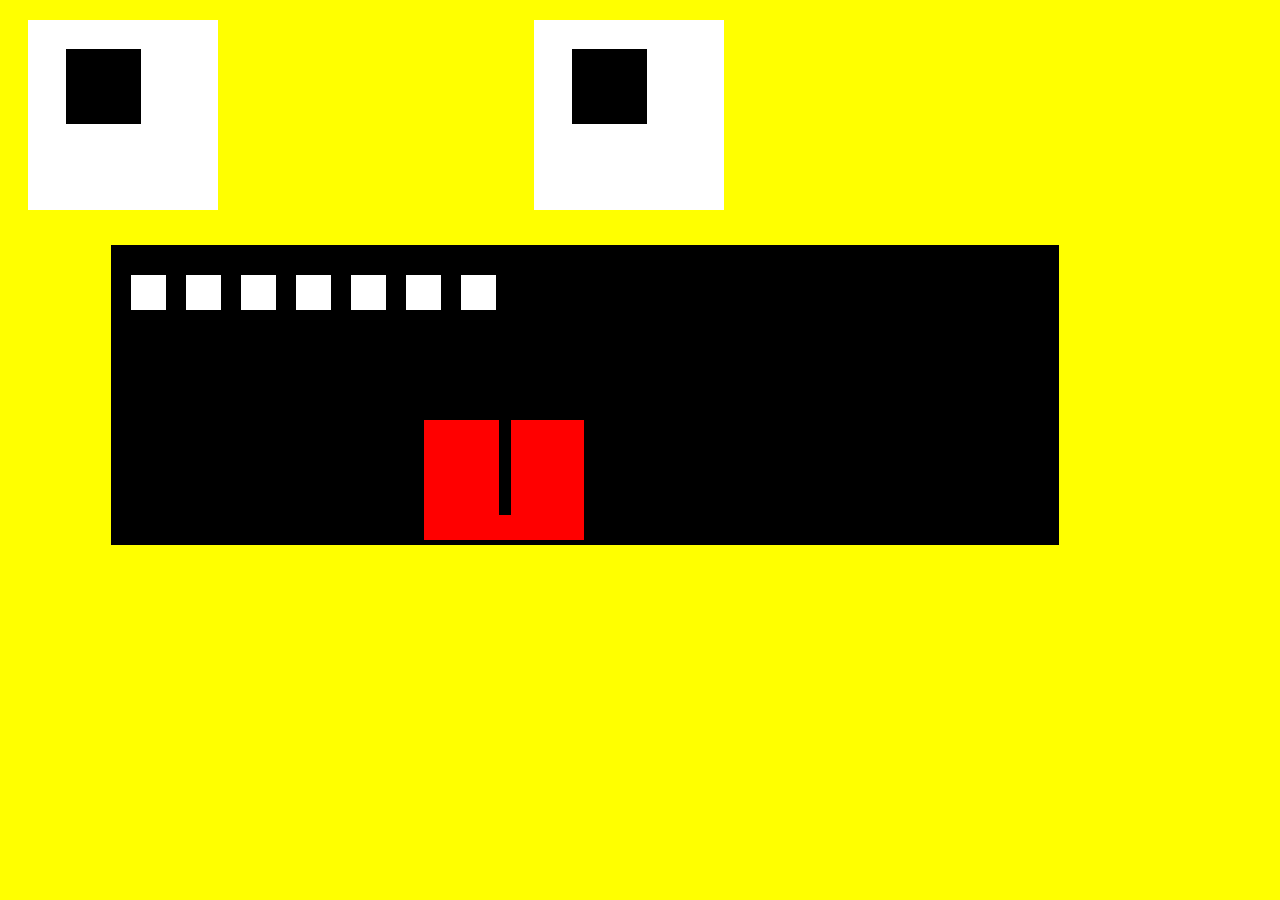
<file: divface.html>
<!doctype html>
<html lang="en">
  <head>
    <meta charset="UTF-8" />
    <meta name="viewport" content="width=device-width, initial-scale=1.0" />
    <title>Document</title>
    <link rel="stylesheet" href="style_divface.css" />
  </head>

  <body>
    <div class="leftEye">
      <div class="leftPupil"></div>
    </div>

    <div class="rightEye">
      <div class="rightPupil"></div>
    </div>

    <div class="mouth">
      <div class="tongue">
        <div class="tongueSplit"></div>
      </div>
      <div class="tooth1"></div>
      <div class="tooth2"></div>
      <div class="tooth3"></div>
      <div class="tooth4"></div>
      <div class="tooth5"></div>
      <div class="tooth6"></div>
      <div class="tooth7"></div>
    </div>
  </body>
</html>
</file>
<file: style_divface.css>
body {
  background-color: yellow;
}

.leftEye {
  background-color: white;
  height: 150px;
  width: 150px;
  margin: 20px;
  padding: 20px;
  position: relative;
}

.leftPupil {
  background-color: black;
  height: 75px;
  width: 75px;
  position: absolute;
  left: 20%;
  top: 15%;
}

.rightEye {
  background-color: white;
  height: 150px;
  width: 150px;
  margin: 20px;
  padding: 20px;
  left: 40%;
  bottom: 210px;
  position: relative;
}

.rightPupil {
  background-color: black;
  height: 75px;
  width: 75px;
  position: absolute;
  top: 15%;
  left: 20%;
}

.mouth {
  background-color: black;
  width: 75%;
  height: 300px;
  margin-left: auto;
  margin-right: auto;
  margin-top: 50px;
  bottom: 225px;
  right: 55px;
  position: relative;
}

.tongue {
  background-color: red;
  height: 120px;
  width: 160px;
  position: absolute;
  bottom: 5px;
  left: 33%;
}

.tongueSplit {
  background-color: black;
  height: 100px;
  width: 12.5px;
  position: absolute;
  left: 75px;
  bottom: 25px;
}

.tooth1 {
  background-color: white;
  height: 35px;
  width: 35px;
  position: relative;
  left: 20px;
  top: 30px;
}

.tooth2 {
  background-color: white;
  height: 35px;
  width: 35px;
  position: relative;
  left: 75px;
  bottom: 5px;
}

.tooth3 {
  background-color: white;
  height: 35px;
  width: 35px;
  position: relative;
  left: 130px;
  bottom: 40px;
}

.tooth4 {
  background-color: white;
  height: 35px;
  width: 35px;
  position: relative;
  left: 185px;
  bottom: 75px;
}

.tooth5 {
  background-color: white;
  height: 35px;
  width: 35px;
  position: relative;
  left: 240px;
  bottom: 110px;
}

.tooth6 {
  background-color: white;
  height: 35px;
  width: 35px;
  position: relative;
  left: 295px;
  bottom: 145px;
}

.tooth7 {
  background-color: white;
  height: 35px;
  width: 35px;
  position: relative;
  left: 350px;
  bottom: 180px;
}
</file>
